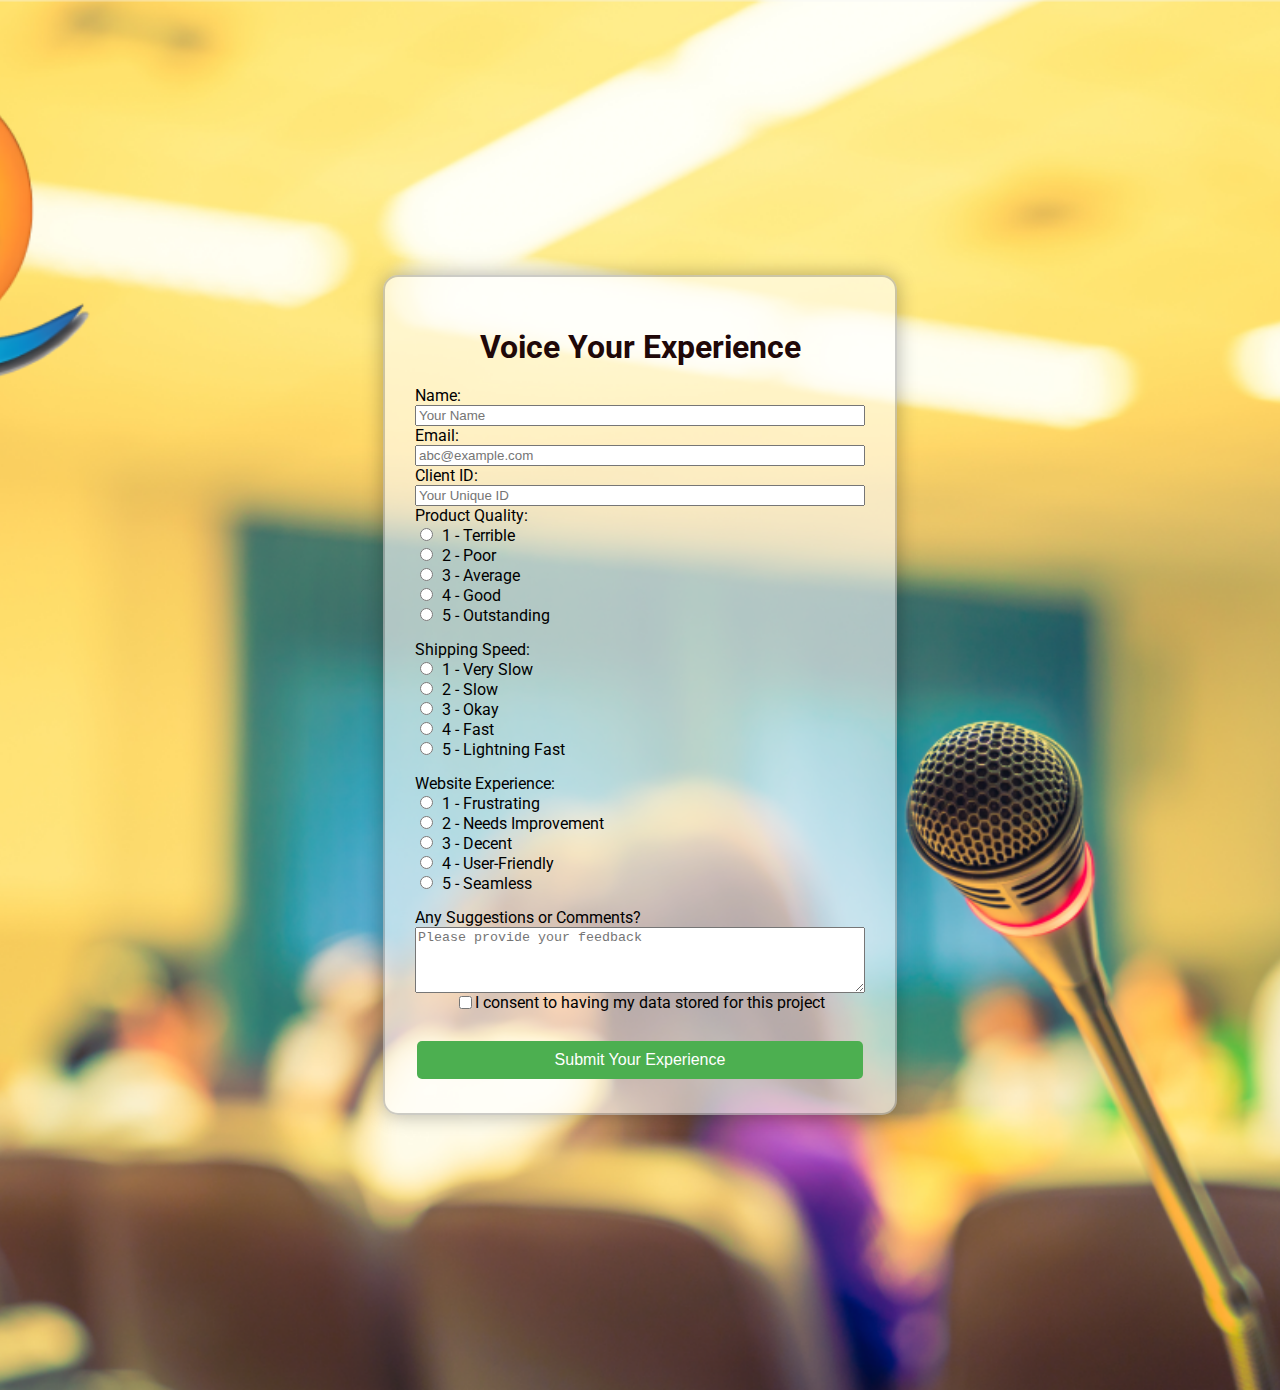
<file: index.html>
<!DOCTYPE html>
<html lang="en">
  <head>
    <!-- Metadata for the document -->
    <meta charset="UTF-8" /> <!-- Character encoding set to UTF-8 -->
    <meta name="viewport" content="width=device-width, initial-scale=1.0" /> <!-- Makes the page responsive -->
    <meta name="description" content="Provide your valuable feedback on our product quality, shipping speed, and website experience."> <!-- Page description for SEO -->
    <title>Your Opinion Matters</title> <!-- Title of the page displayed in the browser tab -->
    <link rel="icon" href="assets/Company Logo.png"> <!-- Favicon for the page -->
    <link rel="stylesheet" href="main.css"> <!-- Link to the CSS file for styling -->
    <link href="https://fonts.googleapis.com/css2?family=Roboto:wght@400;700&family=Lora:wght@400;700&display=swap" rel="stylesheet">
    <script src="script.js" defer></script> <!-- Link to the JavaScript file, loaded after HTML is parsed -->
  </head>
  <body>
    <div class="container">
      <h1>Voice Your Experience</h1> <!-- Main heading of the page -->

      <!-- Form for user feedback -->
      <form action="https://sheetdb.io/api/v1/yy57fwits4akd" method="post" id="rating-form" onsubmit="myfunck(event)">
        <label>Name:</label>
        <input type="text" id="name" name="name" placeholder="Your Name" required> <!-- Input for the user's name -->

        <label>Email:</label>
        <input type="email" id="email" name="email" placeholder="abc@example.com" required> <!-- Input for the user's email -->

        <label>Client ID:</label>
        <input type="number" id="client-id" name="clientid" placeholder="Your Unique ID" required> <!-- Input for the user's unique ID -->

        <!-- Section for rating product quality -->
        <div class="rating-Product-Quality">
          <label>Product Quality:</label>
          <label><input type="radio" name="quality" value="1" required> 1 - Terrible</label>
          <label><input type="radio" name="quality" value="2"> 2 - Poor</label>
          <label><input type="radio" name="quality" value="3"> 3 - Average</label>
          <label><input type="radio" name="quality" value="4"> 4 - Good</label>
          <label><input type="radio" name="quality" value="5"> 5 - Outstanding</label>
        </div>

        <!-- Section for rating shipping speed -->
        <div class="rating-Shipping-Speed">
          <label>Shipping Speed:</label>
          <label><input type="radio" name="shipping" value="1" required> 1 - Very Slow</label>
          <label><input type="radio" name="shipping" value="2"> 2 - Slow</label>
          <label><input type="radio" name="shipping" value="3"> 3 - Okay</label>
          <label><input type="radio" name="shipping" value="4"> 4 - Fast</label>
          <label><input type="radio" name="shipping" value="5"> 5 - Lightning Fast</label>
        </div>

        <!-- Section for rating website experience -->
        <div class="rating-Website-Experience">
          <label>Website Experience:</label>
          <label><input type="radio" name="website" value="1" required> 1 - Frustrating</label>
          <label><input type="radio" name="website" value="2"> 2 - Needs Improvement</label>
          <label><input type="radio" name="website" value="3"> 3 - Decent</label>
          <label><input type="radio" name="website" value="4"> 4 - User-Friendly</label>
          <label><input type="radio" name="website" value="5"> 5 - Seamless</label>
        </div>
        
        <label for="comments">Any Suggestions or Comments?</label>
        <textarea name="comments" id="comments" rows="4" placeholder="Please provide your feedback"></textarea> <!-- Textarea for additional comments -->

        <div class="checkbox-group">
          <input type="checkbox" id="consent" name="consent" required>
          <label for="consent">I consent to having my data stored for this project</label> <!-- Checkbox for user consent -->
        </div>
        
        <button type="submit">Submit Your Experience</button> <!-- Submit button for the form -->
      </form>
    </div>
  </body>
</html>
</file>
<file: main.css>
/* Basic styling for the entire page */
body {
   font-family: 'Roboto', Arial, Helvetica, sans-serif;


    background-image: url('assets/microphone-backgroun-3.jpg'); 
    background-size: cover; 
    background-position: center; 
    margin: 0; 
    padding: 20px; 
    display: flex; 
    justify-content: center; 
    align-items: center; 
    height: 150vh; 
}

/* Styles for the main container of the form */
.container {
    background-color: rgba(255, 255, 255, .6); 
    padding: 30px; 
    border-radius: 15px; 
    box-shadow: 0 0 20px rgba(0, 0, 0, 0.3); 
    max-width: 450px; 
    width: 100%; 
    min-height: 700px; 
    border: 2px solid rgba(0, 0, 0, 0.2); 
}

/* Styles for the main heading */
h1 {
    text-align: center; 
    margin-bottom: 20px; 
    color: #200808; 
}

/* Styles for the form layout */
form {
    display: flex; 
    flex-direction: column; 
    margin: center; 
}

/* Styles for the rating sections */
.rating-Product-Quality, .rating-Shipping-Speed, .rating-Website-Experience {
    display: flex; 
    justify-content: space-between; 
    margin-bottom: 15px; 
    flex-direction: column; 
}

/* Styles for the checkbox group */
.checkbox-group {
    display: flex; 
    justify-content: center; 
    margin-bottom: 25px; 
    accent-color: #ff1900; 
    
    
}

/* Styles for the submit button */
button {
    background-color: #4CAF50; 
    color: white; 
    border: none; 
    padding: 10px 20px; 
    text-align: center; 
    text-decoration: none; 
    display: inline-block; 
    font-size: 16px; 
    margin: 4px 2px; 
    cursor: pointer; 
    border-radius: 5px; 
   
}

/* Styles for the button when hovered */
button:hover {
    background-color: #45a049; 
    box-shadow: 0 12px 16px 0 rgba(0,0,0,0.24), 0 17px 50px 0 rgba(0,0,0,0.19); 
}

/* Styles for radio buttons */
input[type="radio"] {
    accent-color: #00ff5e; 
    margin-right: 5px; 
}
</file>
